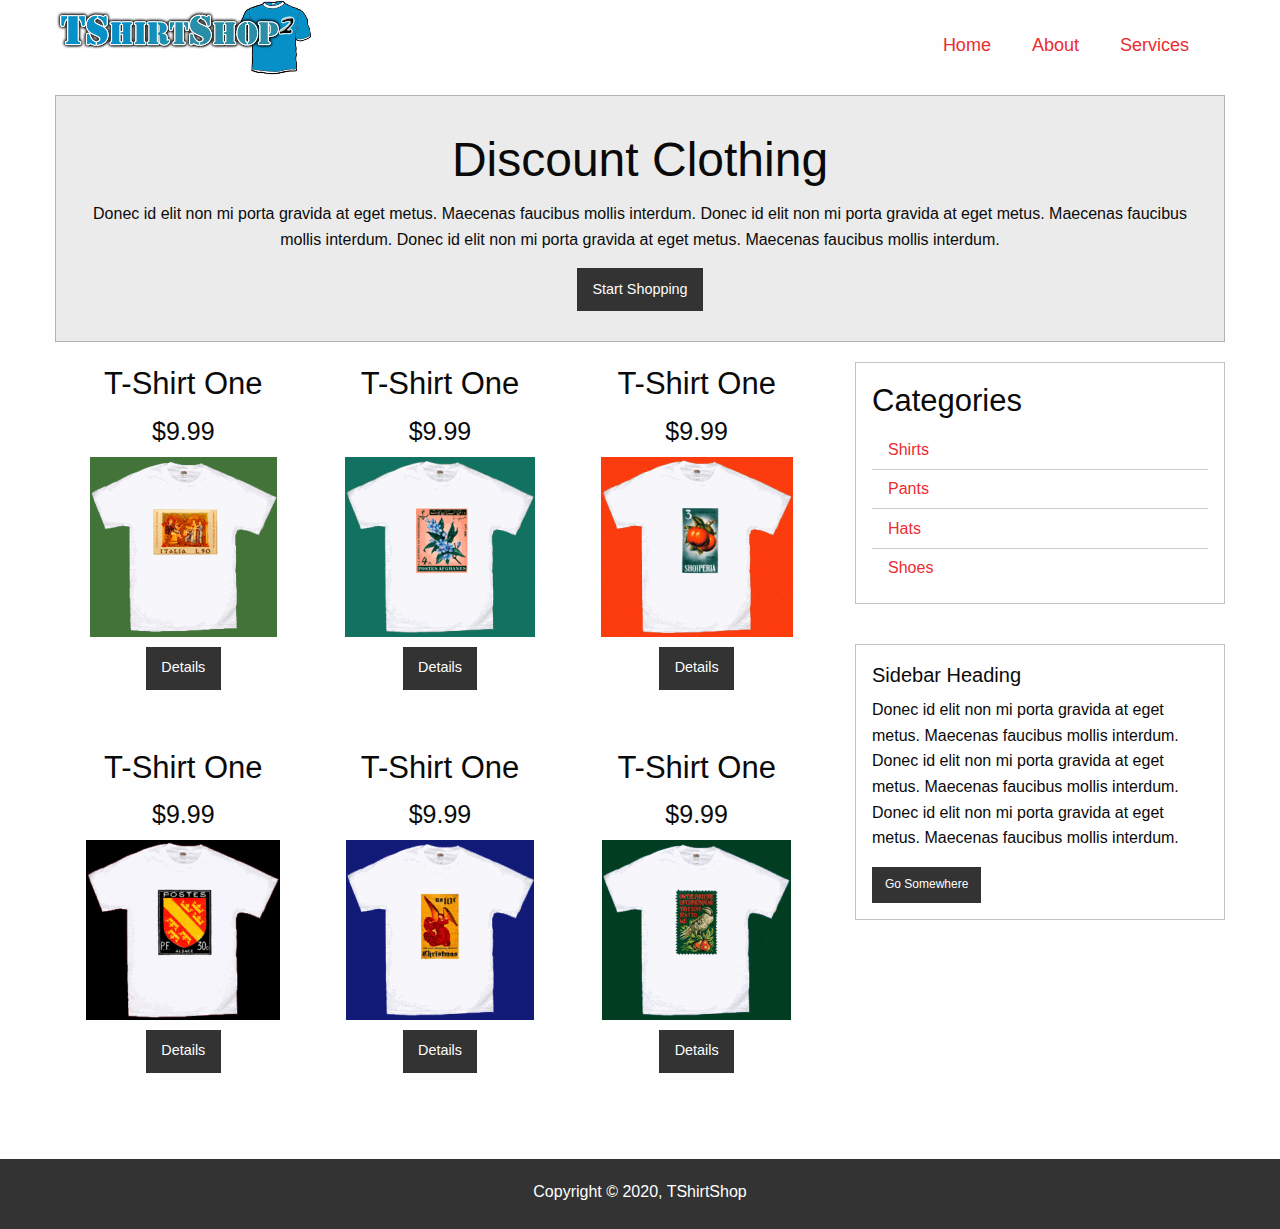
<file: Shop HTML Template/index.html>
<!doctype html>
<html class="no-js" lang="en" dir="ltr">
    <head>
        <meta charset="utf-8">
        <meta http-equiv="x-ua-compatible" content="ie=edge">
        <meta name="viewport" content="width=device-width, initial-scale=1.0">
        <title>FoundationShop Theme</title>
        <link rel="stylesheet" href="css/foundation.css">
        <link rel="stylesheet" href="css/app.css">
    </head>
    <body>
        <header class="row">
            <div class="large-6 columns">
                <img src="./img/tshirtshop.png">
            </div><!-- .large-6 columns -->
            <div class="large-6 columns">
                <ul class="menu simple main-nav">
                    <li><a href="index.html">Home</a></li>
                    <li><a href="about.html">About</a></li>
                    <li><a href="services.html">Services</a></li>
                </ul><!-- .menu simple main-nav -->
            </div><!-- .large-6 columns -->
        </header><!-- .row -->

        <div class="row showcase">
            <div class="large-12 columns">
                <div class="callout secondary">
                    <h1>Discount Clothing</h1>
                    <p>Donec id elit non mi porta gravida at eget metus. Maecenas faucibus mollis interdum. Donec id elit non mi porta gravida at eget metus. Maecenas faucibus mollis interdum. Donec id elit non mi porta gravida at eget metus. Maecenas faucibus mollis interdum.</p>
                    <button class="button">Start Shopping</button>
                </div><!-- .callout secondary -->
            </div><!-- .large-12 columns -->
        </div><!-- .row showcase -->

        <div class="row">
            <div class="large-8 medium-8 columns">
                <div class="products">	  
                    <div class="large-4 medium-4 small-12 columns product end">
                        <h3>T-Shirt One</h3>
                        <h4>$9.99</h4>
                        <img src="./img/adoration-of-the-kings.gif">
                        <button class="button">Details</button>
                    </div><!-- .large-4 medium-4 small-12 columns product end -->	
                    <div class="large-4 medium-4 small-12 columns product end">
                        <h3>T-Shirt One</h3>
                        <h4>$9.99</h4>
                        <img src="./img/afghan-flower.gif">
                        <button class="button">Details</button>
                    </div><!-- .large-4 medium-4 small-12 columns product end -->
                    <div class="large-4 medium-4 small-12 columns product end">
                        <h3>T-Shirt One</h3>
                        <h4>$9.99</h4>
                        <img src="./img/albania-flower.gif">
                        <button class="button">Details</button>
                    </div><!-- .large-4 medium-4 small-12 columns product end -->
                    <div class="large-4 medium-4 small-12 columns product end">
                        <h3>T-Shirt One</h3>
                        <h4>$9.99</h4>
                        <img src="./img/alsace.gif">
                        <button class="button">Details</button>
                    </div><!-- .large-4 medium-4 small-12 columns product end -->
                    <div class="large-4 medium-4 small-12 columns product end">
                        <h3>T-Shirt One</h3>
                        <h4>$9.99</h4>
                        <img src="./img/altar-piece.gif">
                        <button class="button">Details</button>
                    </div><!-- .large-4 medium-4 small-12 columns product end -->
                    <div class="large-4 medium-4 small-12 columns product end">
                        <h3>T-Shirt One</h3>
                        <h4>$9.99</h4>
                        <img src="./img/a-partridge-in-a-pear-tree.gif">
                        <button class="button">Details</button>
                    </div><!-- .large-4 medium-4 small-12 columns product end -->

                </div><!-- .products -->

            </div><!-- .large-8 medium-8 columns-->

            <div class="large-4 medium-4 columns">
                <div class="callout">
                    <h3>Categories</h3>
                    <ul class="menu vertical">
                        <li><a href="index.html">Shirts</a></li>
                        <li><a href="index.html">Pants</a></li>
                        <li><a href="index.html">Hats</a></li>
                        <li><a href="index.html">Shoes</a></li>
                    </ul><!-- .menu vertical -->
                </div><!-- .callout -->
                <br />
                <div class="callout">
                    <h5>Sidebar Heading</h5>
                    <p>Donec id elit non mi porta gravida at eget metus. Maecenas faucibus mollis interdum. Donec id elit non mi porta gravida at eget metus. Maecenas faucibus mollis interdum. Donec id elit non mi porta gravida at eget metus. Maecenas faucibus mollis interdum.</p>
                    <a href="#" class="small button">Go Somewhere</a>
                </div><!-- .callout -->        
            </div><!-- .large-4 medium-4 columns-->
        </div><!-- .row --> 

        <footer>
            <p>Copyright &copy; 2020, TShirtShop</p>
        </footer>

        <script src="js/vendor/jquery.js"></script>
        <script src="js/vendor/what-input.js"></script>
        <script src="js/vendor/foundation.js"></script>
        <script src="js/app.js"></script>
    </body>
</html>
</file>
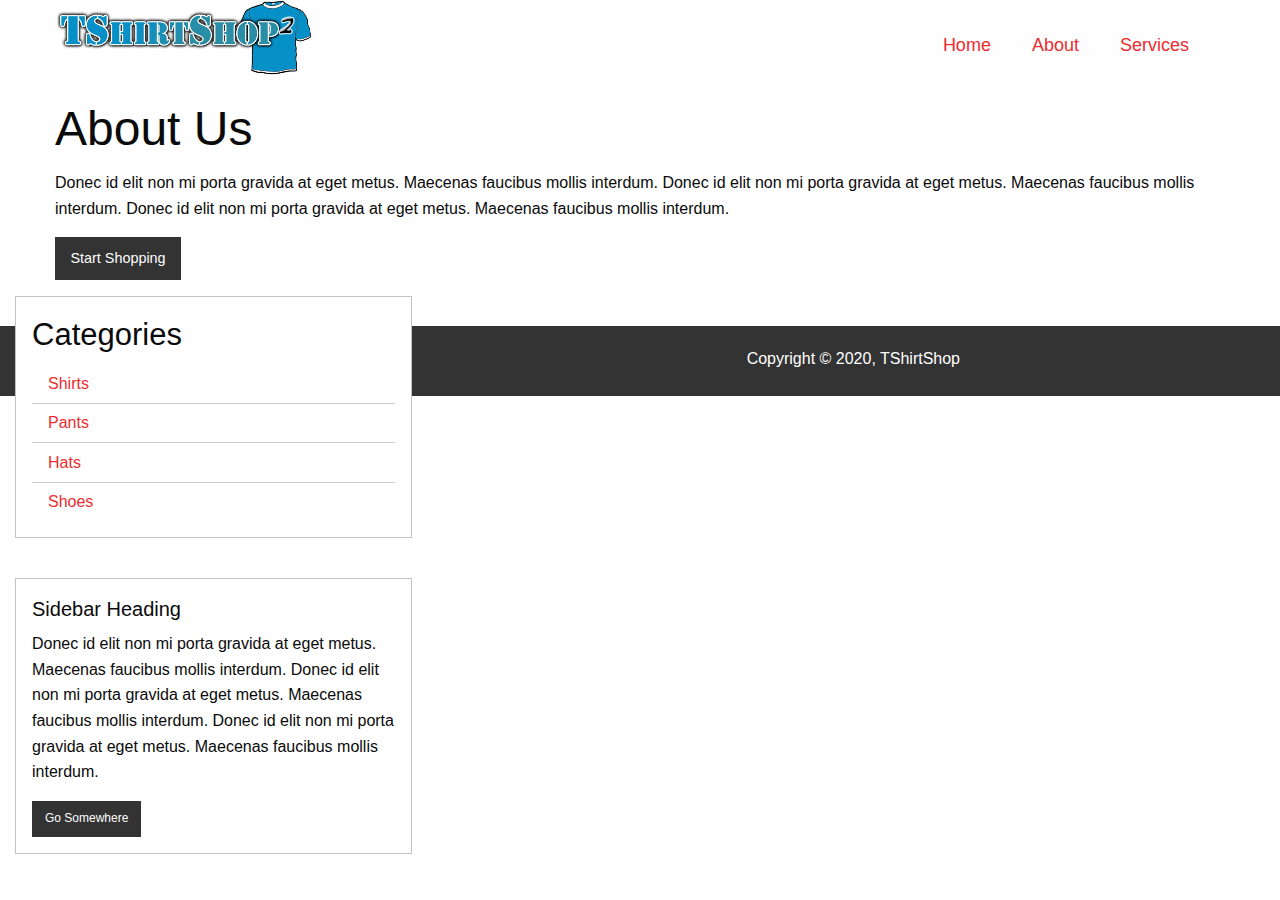
<file: Shop HTML Template/about.html>
<!doctype html>
<html class="no-js" lang="en" dir="ltr">
    <head>
        <meta charset="utf-8">
        <meta http-equiv="x-ua-compatible" content="ie=edge">
        <meta name="viewport" content="width=device-width, initial-scale=1.0">
        <title>FoundationShop Theme</title>
        <link rel="stylesheet" href="css/foundation.css">
        <link rel="stylesheet" href="css/app.css">
    </head>
    <body>
        <header class="row">
            <div class="large-6 columns">
                <img src="./img/tshirtshop.png">
            </div><!-- .large-6 columns -->
            <div class="large-6 columns">
                <ul class="menu simple main-nav">
                    <li><a href="index.html">Home</a></li>
                    <li><a href="about.html">About</a></li>
                    <li><a href="services.html">Services</a></li>
                </ul><!-- .menu simple main-nav -->
            </div><!-- .large-6 columns -->
        </header><!-- .row -->

        <div class="row showcase">
            <div class="large-12 medium-12 small-12 columns">
                <h1>About Us</h1>
                <p>Donec id elit non mi porta gravida at eget metus. Maecenas faucibus mollis interdum. Donec id elit non mi porta gravida at eget metus. Maecenas faucibus mollis interdum. Donec id elit non mi porta gravida at eget metus. Maecenas faucibus mollis interdum.</p>
                <button class="button">Start Shopping</button>
            </div><!-- .large-12 columns -->
        </div><!-- .row showcase -->
		
        <div class="large-4 medium-4 columns">
            <div class="callout">
                <h3>Categories</h3>
                <ul class="menu vertical">
                    <li><a href="index.html">Shirts</a></li>
                    <li><a href="index.html">Pants</a></li>
                    <li><a href="index.html">Hats</a></li>
                    <li><a href="index.html">Shoes</a></li>
                </ul><!-- .menu vertical -->
            </div><!-- .callout -->
            <br />
            <div class="callout">
                <h5>Sidebar Heading</h5>
                <p>Donec id elit non mi porta gravida at eget metus. Maecenas faucibus mollis interdum. Donec id elit non mi porta gravida at eget metus. Maecenas faucibus mollis interdum. Donec id elit non mi porta gravida at eget metus. Maecenas faucibus mollis interdum.</p>
                <a href="#" class="small button">Go Somewhere</a>
            </div><!-- .callout -->        
        </div><!-- .large-4 medium-4 columns-->

    <footer>
        <p>Copyright &copy; 2020, TShirtShop</p>
    </footer>

    <script src="js/vendor/jquery.js"></script>
    <script src="js/vendor/what-input.js"></script>
    <script src="js/vendor/foundation.js"></script>
    <script src="js/app.js"></script>
</body>
</html>
</file>
<file: Shop HTML Template/css/app.css>
a {
    color: #ec2c2f;

}

a:hover {
    color: #333;
}

.button {
    background: #ec2c2f;
    border-bottom: 3px solid #333;
}

.button {
    background: #333;
}

header {
    margin-bottom: 20px;
}

header .main-nav {
    float: right;
    margin-top: 30px;
    font-size: 18px;
}

header .main-nav li {
    padding-right: 20px;
}

.showcase .callout {
    text-align: center;
    padding: 30px;
    margin-bottom: 20px;
}

.products .columns {
    margin-bottom: 40px;
}

.product {
    text-align: center;
}

.product .button {
    margin-top: 10px;
}

.vertical li {
    border-bottom: 1px solid #ccc;
}

.vertical li:last-child {
    border-bottom: none;
}

footer {
    background: #333;
    color: #fff;
    text-align: center;
    margin-top: 30px;
    padding-top: 20px;
    height: 70px;
}
</file>
